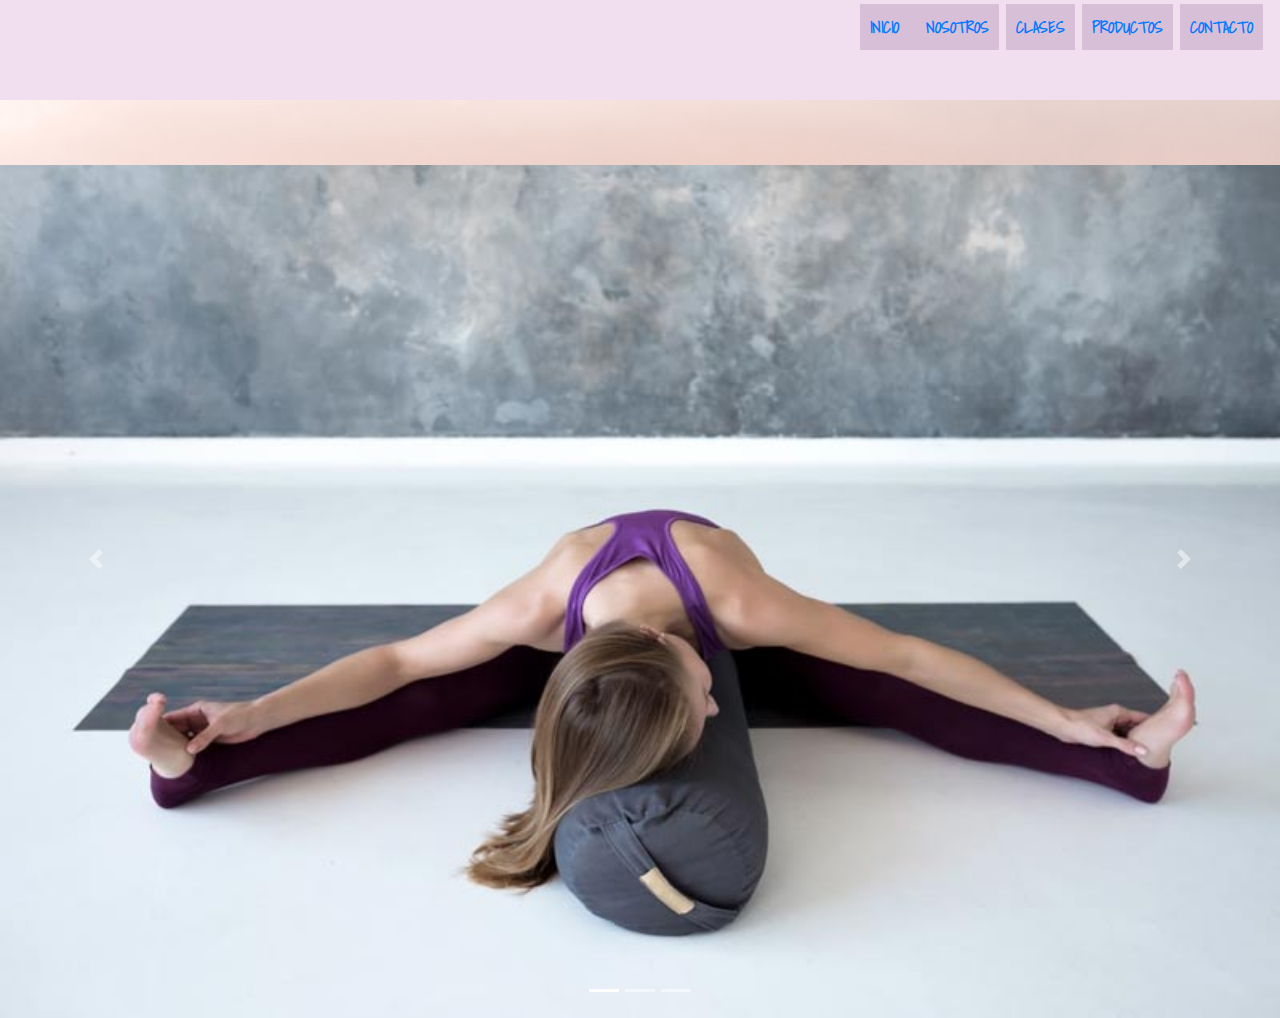
<file: clases.html>
<!DOCTYPE html>
<html lang="en">

<head>
  <meta charset="UTF-8">
  <meta http-equiv="X-UA-Compatible" content="IE=edge">
  <meta name="viewport" content="width=device-width, initial-scale=1.0">
  <link rel="stylesheet" href="../style.css">
  <title>AHIMSA-Clases</title>
  <link rel="preconnect" href="https://fonts.gstatic.com">
  <link href="https://fonts.googleapis.com/css2?family=Caveat:wght@700&family=Shadows+Into+Light&display=swap"
    rel="stylesheet">
  <!-- Bootstrap CSS -->
  <link rel="stylesheet" href="https://stackpath.bootstrapcdn.com/bootstrap/4.3.1/css/bootstrap.min.css"
    integrity="sha384-ggOyR0iXCbMQv3Xipma34MD+dH/1fQ784/j6cY/iJTQUOhcWr7x9JvoRxT2MZw1T" crossorigin="anonymous">
</head>

<body background="../img/photo-1499796683658-b659bc751db1.jpg" class="fondoclase">

  <header>

    <nav class="para_todos">
      <ul>
        <li><a href="../index.html" target="_blank">INICIO </a></li>
        <li><a href="../pages/nosotros.html" target="_blank">NOSOTROS</a></li>
        <li><a href="../pages/clases.html" target="_blank">CLASES</a></li>
        <li><a href="../pages/productos.html" target="_blank">PRODUCTOS</a></li>
        <li><a href="../pages/contactos.html" target="_blank">CONTACTO</a></li>

      </ul>

    </nav>

  </header>
  <section>

    <div id="carouselExampleIndicators" class="carousel slide" data-ride="carousel">
      <ol class="carousel-indicators">
        <li data-target="#carouselExampleIndicators" data-slide-to="0" class="active"></li>
        <li data-target="#carouselExampleIndicators" data-slide-to="1"></li>
        <li data-target="#carouselExampleIndicators" data-slide-to="2"></li>
      </ol>
      <div class="carousel-inner">
        <div class="carousel-item active">
          <img class="d-block w-100" src="../carrusel/a.jpg" alt="First slide">
        </div>
        <div class="carousel-item">
          <img class="d-block w-100" src="../carrusel/b.jpg" alt="Second slide">
        </div>
        <div class="carousel-item">
          <img class="d-block w-100" src="../carrusel/c.jpg" alt="Third slide">
        </div>
      </div>
      <a class="carousel-control-prev" href="#carouselExampleIndicators" role="button" data-slide="prev">
        <span class="carousel-control-prev-icon" aria-hidden="true"></span>
        <span class="sr-only">Previous</span>
      </a>
      <a class="carousel-control-next" href="#carouselExampleIndicators" role="button" data-slide="next">
        <span class="carousel-control-next-icon" aria-hidden="true"></span>
        <span class="sr-only">Next</span>
      </a>
    </div>

  </section>
</body>

</html>
</file>
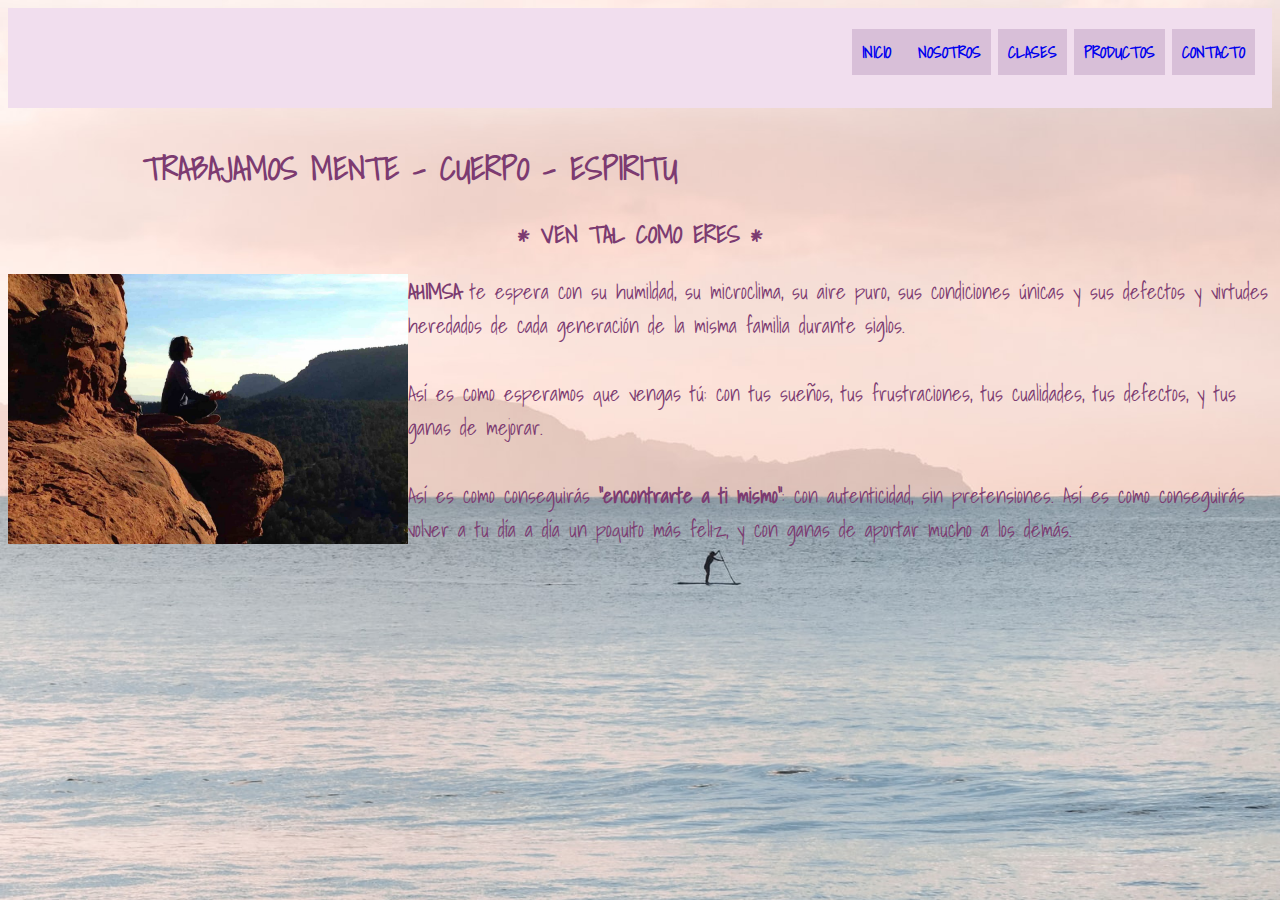
<file: nosotros.html>
<!DOCTYPE html>
<html lang="en">

<head>
    <meta charset="UTF-8">
    <meta http-equiv="X-UA-Compatible" content="IE=edge">
    <meta name="viewport" content="width=device-width, initial-scale=1.0">
    <link rel="stylesheet" href="../style.css">
    <title>AHIMSA-Nosotros</title>
    <link rel="preconnect" href="https://fonts.gstatic.com">
    <link href="https://fonts.googleapis.com/css2?family=Caveat:wght@700&family=Shadows+Into+Light&display=swap"
        rel="stylesheet">
</head>

<body background="../img/photo-1499796683658-b659bc751db1.jpg" class="fondoclase">
    <header>
        <nav class="para_todos">
            <ul>
                <li><a href="../index.html" target="_blank">INICIO </a></li>
                <li><a href="../pages/nosotros.html" target="_blank">NOSOTROS</a></li>
                <li><a href="../pages/clases.html" target="_blank">CLASES</a></li>
                <li><a href="../pages/productos.html" target="_blank">PRODUCTOS</a></li>
                <li><a href="../pages/contactos.html" target="_blank">CONTACTO</a></li>

            </ul>

        </nav>

    </header>
    <section id="CONTENIDO">
        <div id="montain" class="vc_single_image-wrapper   vc_box_border_grey">


            <h1 id="titulo_mountain">TRABAJAMOS     MENTE - CUERPO - ESPIRITU</h1>

            <h2 id="titulo_mountain2">* VEN TAL COMO ERES *</h2>


            <p id="texto_nosotros">
                <img src="../img/montain.jpg" align="left" width="400" height="270"> <b> AHIMSA</b> te espera con su humildad,
                su microclima, su aire puro, sus condiciones únicas y sus defectos y virtudes heredados de cada
                generación de la misma familia durante siglos.
                <br>
                <br>
                Así es como esperamos que vengas tú: con tus sueños, tus frustraciones, tus cualidades, tus defectos, y
                tus ganas de mejorar.
                <br>
                <br>
                Así es como conseguirás <b> “encontrarte a ti mismo”</b>: con autenticidad, sin pretensiones. Así es como
                conseguirás volver a tu día a día un poquito más feliz, y con ganas de aportar mucho a los demás.
            </p>



    </section>



</body>

</html>
</file>
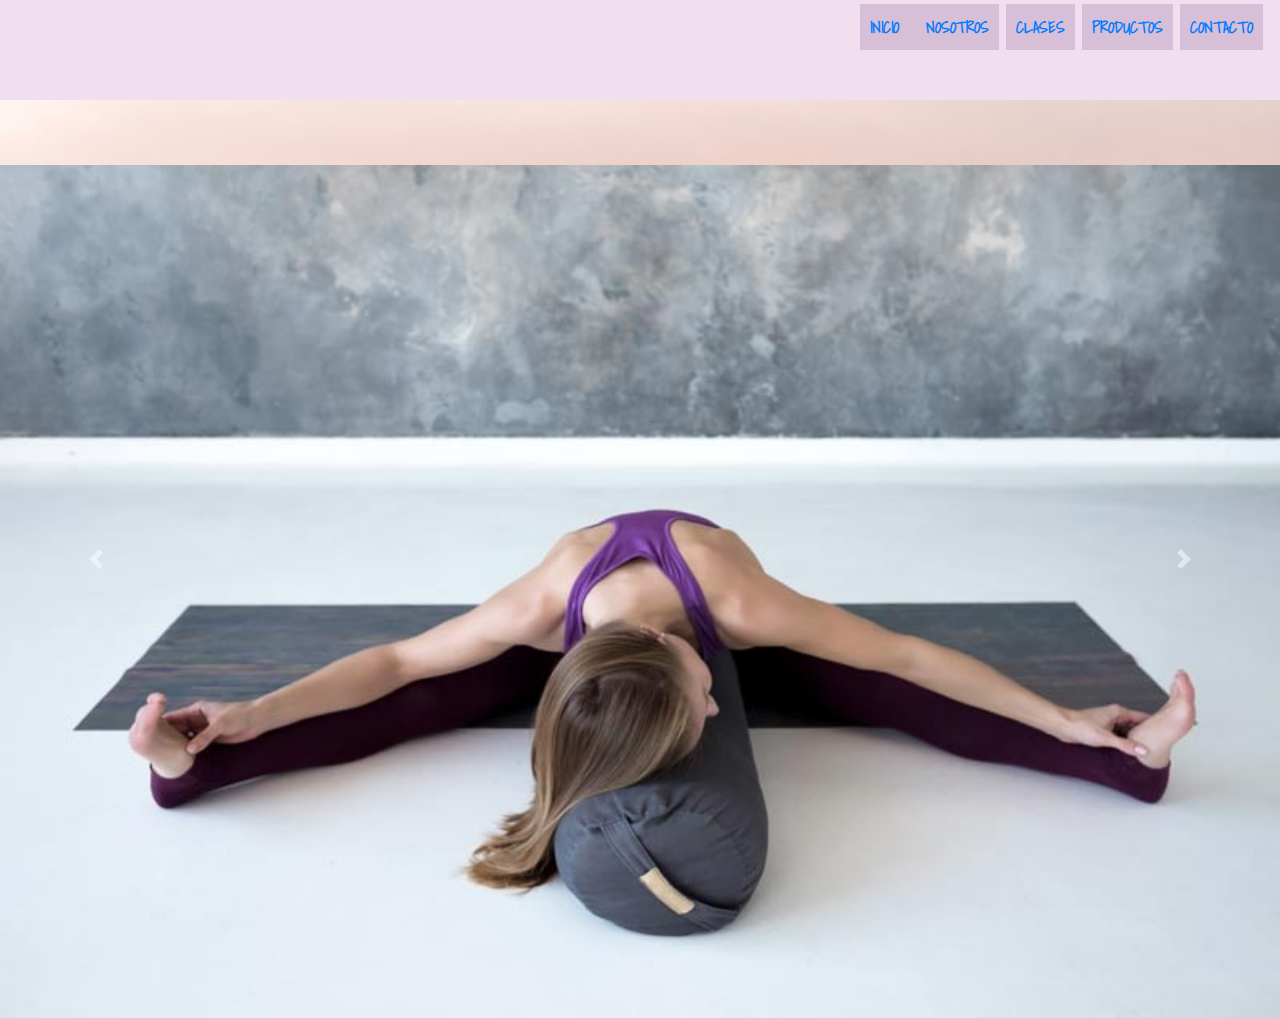
<file: pages/clases.html>
<!DOCTYPE html>
<html lang="en">

<head>

  <meta charset="UTF-8">
  <meta http-equiv="X-UA-Compatible" content="IE=edge">
  <meta name="viewport" content="width=device-width, initial-scale=1.0">
  <link rel="stylesheet" href="../style.css">
  <title>AHIMSA-Clases</title>
  <link rel="preconnect" href="https://fonts.gstatic.com">
  <link href="https://fonts.googleapis.com/css2?family=Caveat:wght@700&family=Shadows+Into+Light&display=swap"
    rel="stylesheet">

  <!-- Bootstrap CSS -->
  <link rel="stylesheet" href="https://maxcdn.bootstrapcdn.com/bootstrap/4.0.0/css/bootstrap.min.css"
    integrity="sha384-Gn5384xqQ1aoWXA+058RXPxPg6fy4IWvTNh0E263XmFcJlSAwiGgFAW/dAiS6JXm" crossorigin="anonymous">
</head>

<body background="../img/photo-1499796683658-b659bc751db1.jpg" class="fondoclase">

  <header>

    <nav class="para_todos">
      <ul>
        <li><a href="../index.html" target="_blank">INICIO </a></li>
        <li><a href="../pages/nosotros.html" target="_blank">NOSOTROS</a></li>
        <li><a href="../pages/clases.html" target="_blank">CLASES</a></li>
        <li><a href="../pages/productos.html" target="_blank">PRODUCTOS</a></li>
        <li><a href="../pages/contactos.html" target="_blank">CONTACTO</a></li>

      </ul>

    </nav>

  </header>


  <div id="carousel" class="carousel slide" data-ride="carou">
    <div class="carousel-inner">
      <div class="carousel-item active">
        <img class="d-block w-100" src="../carrusel/a.jpg" alt="First slide">
      </div>
      <div class="carousel-item">
        <img class="d-block w-100" src="../carrusel/b.jpg" alt="Second slide">
      </div>
      <div class="carousel-item">
        <img class="d-block w-100" src="../carrusel/c.jpg" alt="Third slide">
      </div>
    </div>
    <a class="carousel-control-prev" href="#carouselExampleControls" role="button" data-slide="prev">
      <span class="carousel-control-prev-icon" aria-hidden="true"></span>
      <span class="sr-only">Previous</span>
    </a>
    <a class="carousel-control-next" href="#carouselExampleControls" role="button" data-slide="next">
      <span class="carousel-control-next-icon" aria-hidden="true"></span>
      <span class="sr-only">Next</span>
    </a>
  </div>


</body>

</html>
</file>
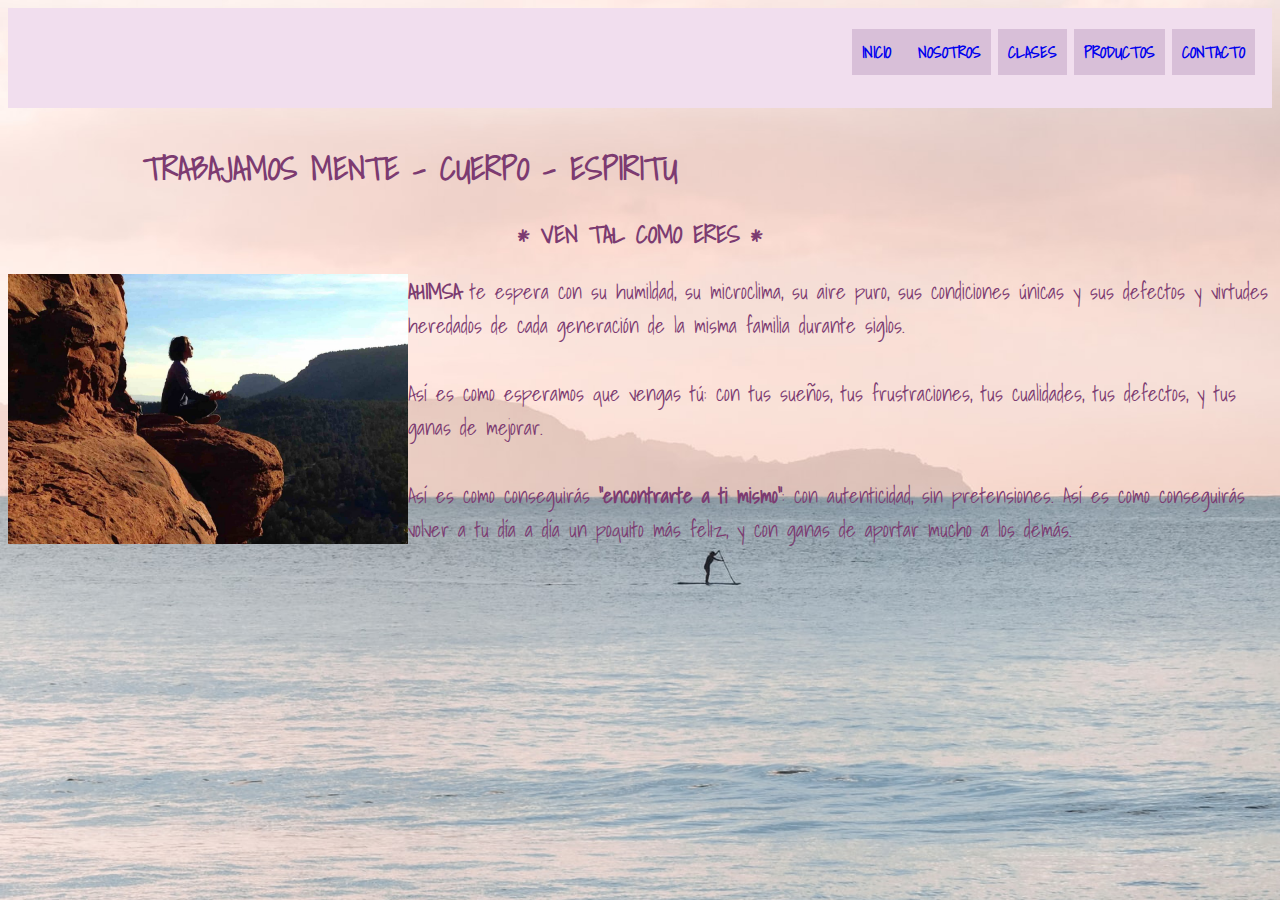
<file: pages/nosotros.html>
<!DOCTYPE html>
<html lang="en">

<head>
    <meta charset="UTF-8">
    <meta http-equiv="X-UA-Compatible" content="IE=edge">
    <meta name="viewport" content="width=device-width, initial-scale=1.0">
    <link rel="stylesheet" href="../style.css">
    <title>AHIMSA-Nosotros</title>
    <link rel="preconnect" href="https://fonts.gstatic.com">
    <link href="https://fonts.googleapis.com/css2?family=Caveat:wght@700&family=Shadows+Into+Light&display=swap"
        rel="stylesheet">
</head>

<body background="../img/photo-1499796683658-b659bc751db1.jpg" class="fondoclase">
    <header>
        <nav class="para_todos">
            <ul>
                <li><a href="../index.html" target="_blank">INICIO </a></li>
                <li><a href="../pages/nosotros.html" target="_blank">NOSOTROS</a></li>
                <li><a href="../pages/clases.html" target="_blank">CLASES</a></li>
                <li><a href="../pages/productos.html" target="_blank">PRODUCTOS</a></li>
                <li><a href="../pages/contactos.html" target="_blank">CONTACTO</a></li>

            </ul>

        </nav>

    </header>
    <section id="CONTENIDO">
        <div id="montain" class="vc_single_image-wrapper   vc_box_border_grey">


            <h1 id="titulo_mountain">TRABAJAMOS     MENTE - CUERPO - ESPIRITU</h1>

            <h2 id="titulo_mountain2">* VEN TAL COMO ERES *</h2>


            <p id="texto_nosotros">
                <img src="../img/montain.jpg" align="left" width="400" height="270"> <b> AHIMSA</b> te espera con su humildad,
                su microclima, su aire puro, sus condiciones únicas y sus defectos y virtudes heredados de cada
                generación de la misma familia durante siglos.
                <br>
                <br>
                Así es como esperamos que vengas tú: con tus sueños, tus frustraciones, tus cualidades, tus defectos, y
                tus ganas de mejorar.
                <br>
                <br>
                Así es como conseguirás <b> “encontrarte a ti mismo”</b>: con autenticidad, sin pretensiones. Así es como
                conseguirás volver a tu día a día un poquito más feliz, y con ganas de aportar mucho a los demás.
            </p>



    </section>



</body>

</html>
</file>
<file: style.css>
@media (max-width: 600px) and(max-width: 1023px) {
  .facet_sidebar {
    display: none;
  }
}

header {
  height: 100px;
  background-color: rgb(241, 222, 238);
}
.fondoclase {
  background-size: 100% 100% 100%;
  background-repeat: no-repeat;
  background-size: cover;
}
.para_todos{
  width: 460px;
  height: 150px;
  float: right;
  margin-top: 15px;
  font-family: 'Shadows Into Light', cursive;
}
.para_todos ul li{
  display: inline;
}
.para_todos ul li a{
  padding: 10px;
  background-color: thistle;
  font-weight: bold;
  text-decoration: none;
}
#titulo{
  font-family: 'Shadows Into Light', cursive;
  color: rgb(124, 59, 113);
  font-size: 100px;
  margin: 0 0 20;
  text-align-last: center;
}
#datos{
  color: rgb(124, 59, 113);
  font-family: 'Shadows Into Light', cursive;
}
#contacto ul li {
margin-top: 50px;
}
#con{
  text-align: center;
margin-top: 105px;
color: rgb(78, 74, 74);
}
#montain{
  margin-top: 34px;
  color: rgb(124, 59, 113);
  font-family: 'Shadows Into Light', cursive;
  text-align:center;
}
#texto_nosotros{
font-size: 21px;
text-align:left ;
}
#titulo_mountain{
  font-size: ;
}
.fab  fa-facebook-square{
  margin: right 20px;px;
}
#face{
  font-size: 40px;
  margin-left: 1300px;
  margin-top: 120px;
  color: rgb(124, 59, 113);
}
#insta{
  font-size: 40px;
  margin-left: 1300px;
  margin-top: 5px;
  color: rgb(124, 59, 113);
}
#carrusel_a{
font-size: 10px;
float: left;
width: 500px;
margin-top: 80px;
color: rgb(124, 59, 113);
font-family: 'Shadows Into Light', cursive;
font-size: 30px;
text-align: center;
}
#carrusel_b{
align-items: center;
height: 100px;
float: left;
margin-top: 80px;
color: rgb(124, 59, 113);
font-family: 'Shadows Into Light', cursive;
font-size: 30px;
text-align: center;
}
#carrusel_c{
  float: right;
  width: 350px;
  height: 200px;
  color: rgb(124, 59, 113);
font-family: 'Shadows Into Light', cursive;
font-size: 30px;
text-align: center;
}
</file>
